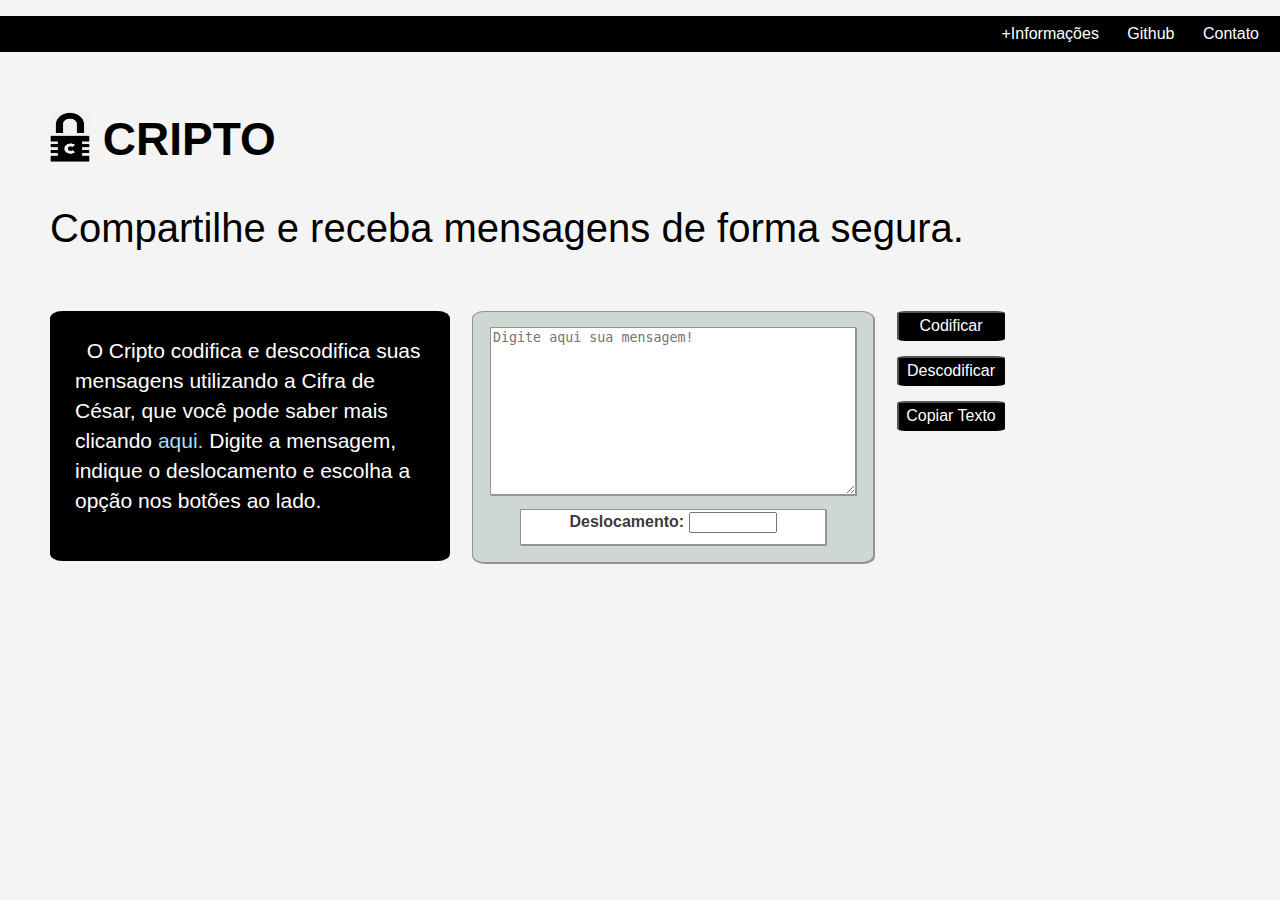
<file: index.html>
<!DOCTYPE html>
<html>

<head>
  <meta charset="utf-8">
  <title>Caesar Cipher</title>
  <link rel="stylesheet" href="style.css" />
</head>

<body>
  <header>
    <div class="menu">
      <ul>
        <li><a href="https://pt.wikipedia.org/wiki/Cifra_de_C%C3%A9sar" target="_blank">+Informações</a></li>
        <li><a href="https://github.com/ledi-mach" target="_blank">Github</a></li>
        <li><a href="https://www.linkedin.com/in/ledianemachado/" target="_blank">Contato</a></li>
      </ul>
    </div>
  </header>

  <div class="titulo-e-logo">
    <img src="picture.png">
    <h1>&nbspCRIPTO</h1>
  </div>

  <section class="texto1">
    <p class="compartilhe">Compartilhe e receba mensagens de forma segura.</p>
  </section>

  <section class="main">
    <section class="info">
      <p class="txt">
        &nbsp&nbspO Cripto codifica e descodifica suas mensagens utilizando a Cifra de César,
        que você pode saber mais clicando <a href="https://pt.wikipedia.org/wiki/Cifra_de_C%C3%A9sar"
          target="_blank">aqui.</a>
        Digite a mensagem, indique o deslocamento e escolha a opção nos botões ao lado. </p>
    </section>

    <section class="text-offset">
      <form>
        <textarea id="field" class="field" placeholder="Digite aqui sua mensagem!"></textarea>
        <div class="deslocamento"><strong>Deslocamento:</strong>&nbsp<input type="number" id="chave"
            style="width: 80px;"></div>
      </form>
    </section>

    <section class="buttons">
      <input type="button" class="button" id="coding" value="Codificar">
      <input type="button" class="button" id="encoding" value="Descodificar">
      <input type="button" class="button" id="copy" value="Copiar Texto">
    </section>

  </section>

  <script src="index.js" type="module"></script>
</body>

</html>
</file>
<file: style.css>
* body{
    padding: 0;
    margin: 0;
    background-color: #f4f4f4;
    font-family: 'Franklin Gothic Medium', 'Arial Narrow', Arial, sans-serif;
}

.menu ul{
background-color: black;
list-style: none; /*esconde os marcadores da lista*/
text-align:right;
padding: 9px;
}

.menu ul li {
    display: inline;
}

.menu ul li a{
    padding: 12px;
    color: white;
    text-decoration: none;
}

.menu ul li a:hover {
    color: rgb(170, 219, 250);
}

.titulo-e-logo img { 
    width: 40px;
    height: 50px;
    float: left;
}

.titulo-e-logo {
    margin-left: 50px;
    margin-top: 60px;
    font-size: 23px;
}

.compartilhe {
    font-size: 40px;
    color:black;
    margin-left: 50px;
}

.info, .text-offset, .buttons {
    float:left;
    height: 250px;
    margin-top: 20px;
}

.info {
    margin-left: 50px;
    background-color: black;
    color: white;
    width: 400px;
    border-radius: 3%;
}

.txt {
    font-size: 21px;
    margin:25px;
    line-height: 30px;
}

.txt a {
    color: rgb(170, 219, 250);
    text-decoration: none;
}

.text-offset {
    margin-left: 22px;
    width: 400px;
    background-color: #CED7D2;
    border: 1px solid #939493;
    box-shadow: 1px 1px #939493;
    border-radius: 3%;
    text-align: center;
}

.buttons {
    margin-left: 22px;
    width: 110px;
    text-align: center; 
}

.button {
    height: 30px;
    width: 108px;
    margin-bottom: 15px;
    background-color:black;
    color: white;
    font-size: 16px;
    border-radius: 8%;
}

.field {
    width: 360px;
    height: 162px;
    margin-top: 15px;
    border: 1px solid #939493;
    box-shadow: 1px 1px #939493;
}

.deslocamento {
    width: 300px;
    height: 30px;
    background-color:white;
    color: rgba(19, 18, 18, 0.856);
    font-size: 16px;
    margin:auto;
    margin-top: 10px;
    text-align: center;
    padding: 2px;
    border: 1px solid #939493;
    box-shadow: 1px 1px #939493;
}
</file>
